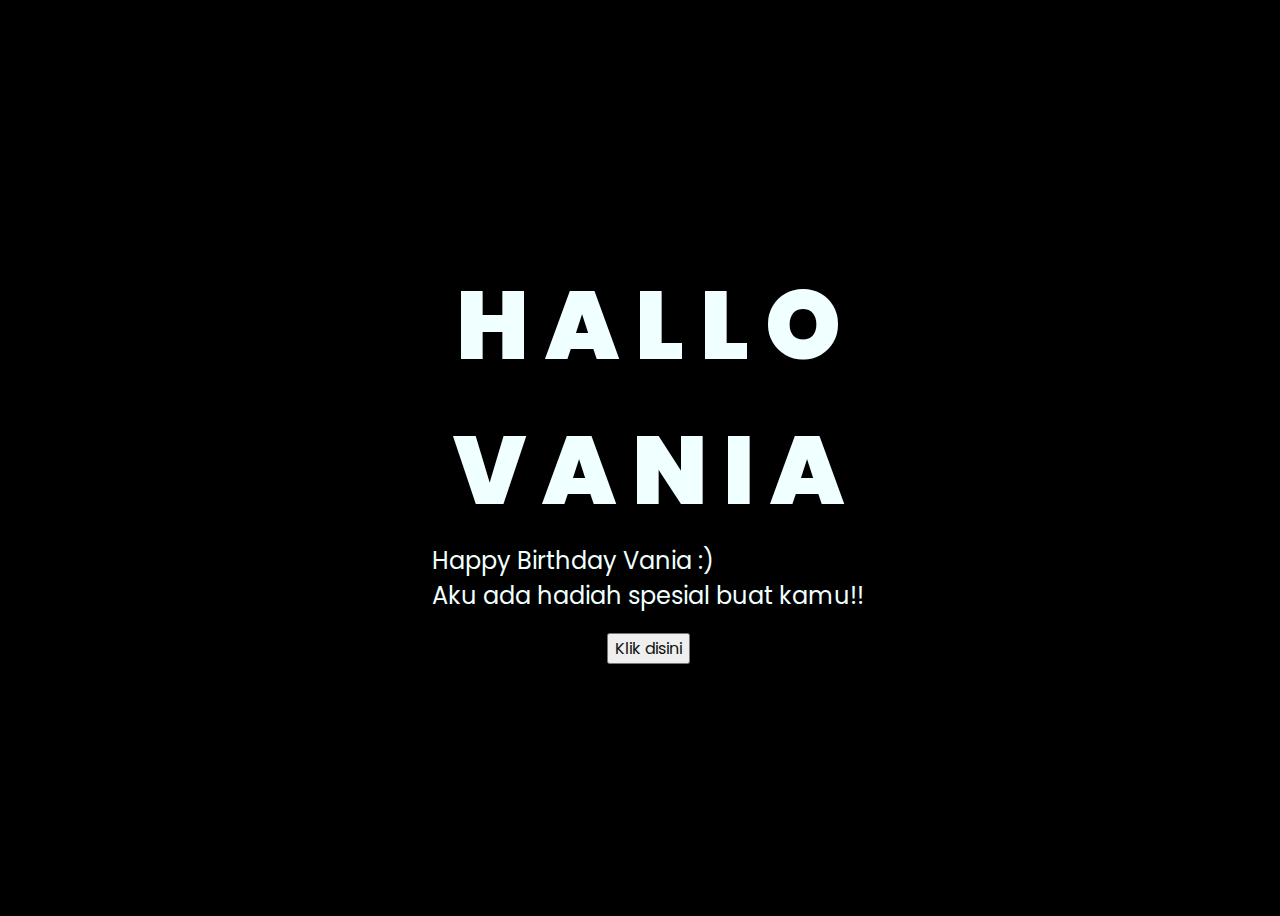
<file: index.html>
<!DOCTYPE html>
<html lang="en">
<head>
    <meta charset="UTF-8">
    <meta http-equiv="X-UA-Compatible" content="IE=edge">
    <meta name="viewport" content="width=device-width, initial-scale=1.0">
    <link rel="stylesheet" href="css/style.css">
    <link rel="icon" href="img/flowers.png" type="image/x-icon">
    <title>For Vania :)</title>
</head>
<body>
    <div class="greetings">
        <span>H</span>
        <span>A</span>
        <span>L</span>
        <span>L</span>
        <span>O</span>
    </div>

    <div class="greetings">
        <span>V</span>
        <span>A</span>
        <span>N</span>
        <span>I</span>
        <span>A</span>
    </div>
    <div class="description">
        <span>Happy Birthday Vania :) <br> Aku ada hadiah spesial buat kamu!!</span></span>
    </div>
    <div class="button">
        <button>
            <a href="flower.html">Klik disini</a>
        </button>
        
    </div>
</body>
</html>
</file>
<file: css/style.css>
@import url('https://fonts.googleapis.com/css2?family=Poppins:ital,wght@0,500;1,900&display=swap');
*{
    font-family: 'Poppins',cursive;
}
body{
    color: azure;
    width: 100%;
    height: 100vh;
    display: flex;
    flex-direction: column;
    align-items: center;
    justify-content: center;
    background-color: black;
}
.greetings{
    font-size: 6rem;
    font-weight: 900;
}
.greetings > span{
    animation: glow 2.5s ease-in-out infinite;
}
@keyframes glow{
    0%, 100%{
        color: #fff;
        text-shadow: 0 0 12px #39c6d6, 0 0 50px #39c6d6, 0 0 100px #39c6d6;
    }
    10%, 90%{
        color: #111;
        text-shadow: none;
    }
}
.greetings > span:nth-child(2){
    animation-delay: .2s ;
}
.greetings > span:nth-child(3){
    animation-delay: .4s ;
}
.greetings > span:nth-child(4){
    animation-delay: .6s;
}
.greetings > span:nth-child(5){
    animation-delay: .8s;
}

.description{
    font-size: 1.5rem;
    margin-bottom: 20px;
}

.button a{
    text-decoration: none;
    font-size: 1rem;
    color: #111;
}

@media screen and (max-width:574px){
    .greetings{
        display: block;
        font-size: 3rem;
        font-weight: 500;
        text-align: center;
    }
    .description{
        font-size: 1rem;
    }
    
    .button a{
        font-size: .5rem;
    }
}
</file>
